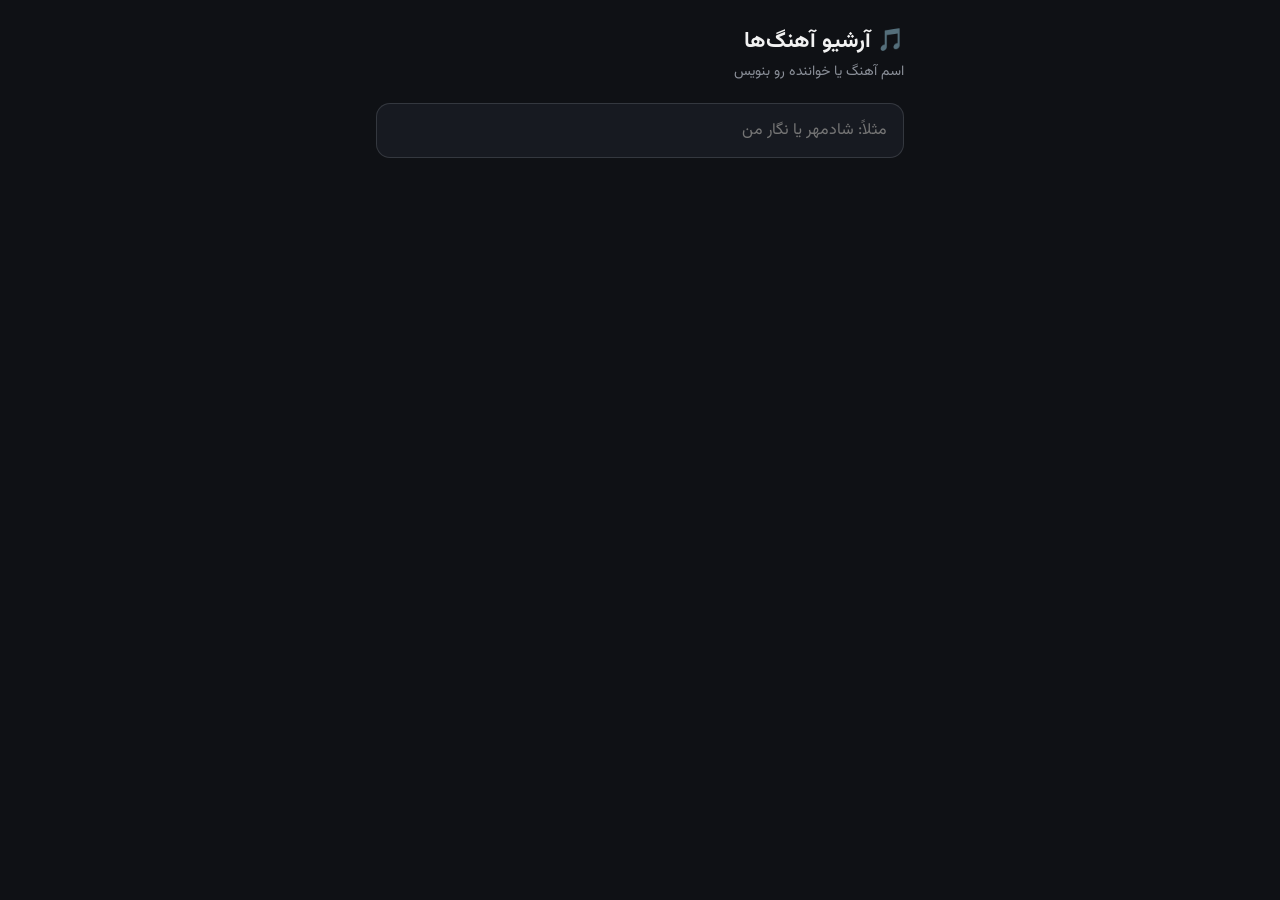
<file: public/index.html>
<!DOCTYPE html>
<html lang="fa" dir="rtl">
<head>
  <meta charset="UTF-8" />
  <meta name="viewport" content="width=device-width, initial-scale=1.0, maximum-scale=1.0" />
  <title>جستجوی آهنگ</title>
  <link rel="preconnect" href="https://fonts.googleapis.com">
  <link href="https://fonts.googleapis.com/css2?family=Vazirmatn:wght@400;500;600;700&display=swap" rel="stylesheet">
  <link rel="stylesheet" href="style.css" />
  <script src="https://telegram.org/js/telegram-web-app.js"></script>
</head>
<body>
  <div class="app">
    <header class="app-header">
      <h1>🎵 آرشیو آهنگ‌ها</h1>
      <p class="subtitle">اسم آهنگ یا خواننده رو بنویس</p>
    </header>

    <div class="search-box">
      <input
        id="search-input"
        type="text"
        inputmode="search"
        placeholder="مثلاً: شادمهر یا نگار من"
        autocomplete="off"
      />
    </div>

    <div id="status" class="status"></div>
    <ul id="results" class="results"></ul>
  </div>

  <script src="app.js"></script>
</body>
</html>
</file>
<file: public/style.css>
:root {
  --bg: var(--tg-theme-bg-color, #0f1115);
  --text: var(--tg-theme-text-color, #f2f2f2);
  --hint: var(--tg-theme-hint-color, #8a8f98);
  --link: var(--tg-theme-link-color, #6ab3f3);
  --button: var(--tg-theme-button-color, #6ab3f3);
  --button-text: var(--tg-theme-button-text-color, #0f1115);
  --card: var(--tg-theme-secondary-bg-color, #171a21);
  --accent: #e0a458;
}

* { box-sizing: border-box; }

body {
  margin: 0;
  background: var(--bg);
  color: var(--text);
  font-family: "Vazirmatn", -apple-system, sans-serif;
  min-height: 100vh;
}

.app {
  max-width: 560px;
  margin: 0 auto;
  padding: 20px 16px 40px;
}

.app-header h1 {
  font-size: 22px;
  font-weight: 700;
  margin: 4px 0 2px;
}

.subtitle {
  color: var(--hint);
  font-size: 14px;
  margin: 0 0 20px;
}

.search-box {
  position: relative;
  margin-bottom: 18px;
}

#search-input {
  width: 100%;
  padding: 14px 16px;
  border-radius: 14px;
  border: 1px solid rgba(138, 143, 152, 0.25);
  background: var(--card);
  color: var(--text);
  font-family: inherit;
  font-size: 16px;
  outline: none;
  transition: border-color 0.15s ease;
}

#search-input:focus {
  border-color: var(--accent);
}

.status {
  color: var(--hint);
  font-size: 13px;
  min-height: 18px;
  margin-bottom: 6px;
  padding-inline: 4px;
}

.results {
  list-style: none;
  margin: 0;
  padding: 0;
  display: flex;
  flex-direction: column;
  gap: 8px;
}

.song-item {
  display: flex;
  align-items: center;
  gap: 8px;
  background: var(--card);
  border-radius: 14px;
  padding: 8px 8px 8px 14px;
}

.song-main {
  display: flex;
  align-items: center;
  gap: 12px;
  flex: 1;
  min-width: 0;
  text-decoration: none;
  color: var(--text);
  padding: 4px 0;
  transition: transform 0.08s ease, opacity 0.15s ease;
}

.song-main:active {
  transform: scale(0.98);
  opacity: 0.85;
}

/* دکمه‌ی «ارسال از ربات» */
.song-bot-btn {
  flex-shrink: 0;
  width: 38px;
  height: 38px;
  border-radius: 10px;
  border: none;
  background: rgba(106, 179, 243, 0.14);
  color: var(--link);
  display: flex;
  align-items: center;
  justify-content: center;
  cursor: pointer;
  transition: transform 0.08s ease, background 0.15s ease;
}

.song-bot-btn:active {
  transform: scale(0.92);
  background: rgba(106, 179, 243, 0.28);
}

.song-note {
  flex-shrink: 0;
  width: 36px;
  height: 36px;
  border-radius: 10px;
  background: var(--accent);
  color: #14161c;
  display: flex;
  align-items: center;
  justify-content: center;
  font-size: 16px;
}

.song-text {
  min-width: 0;
}

.song-title {
  font-size: 15px;
  font-weight: 600;
  white-space: nowrap;
  overflow: hidden;
  text-overflow: ellipsis;
}

.song-performer {
  font-size: 13px;
  color: var(--hint);
  white-space: nowrap;
  overflow: hidden;
  text-overflow: ellipsis;
}

.empty-state {
  text-align: center;
  color: var(--hint);
  font-size: 14px;
  padding: 40px 10px;
}
</file>
